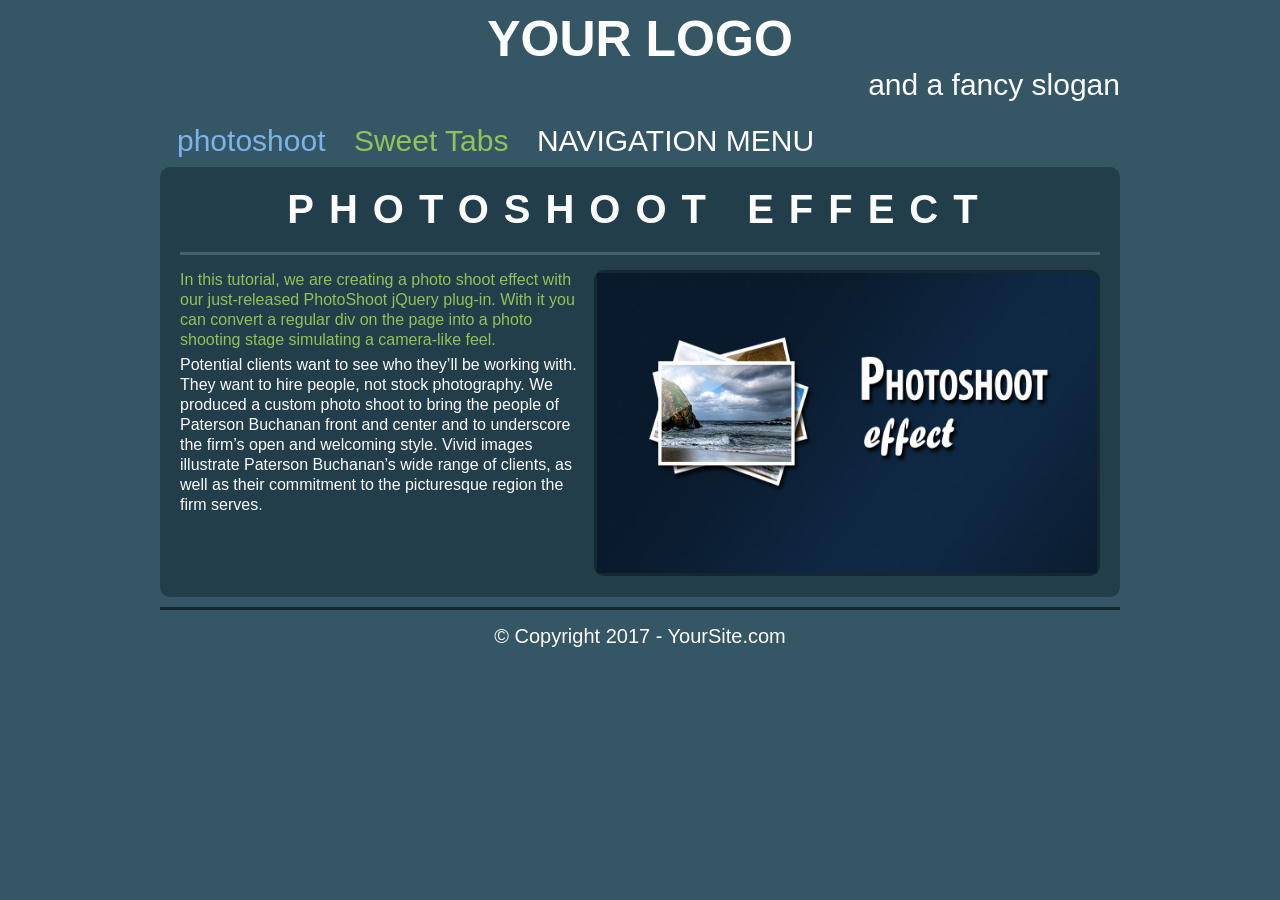
<file: web design/portfolio changes/photo-shoot-effect.html>
<!DOCTYPE html>
<html lang="en">
<head>
    <meta charset="UTF-8">
    <title>Photo Shoot Effect</title>
    <link rel="stylesheet" type="text/css" href="photo-shoot-effect.css"/>
</head>
<body>
<header>
    <h1>Your Logo</h1>
    <h3>and a fancy slogan</h3>
    <nav>
        <ul>
            <li><a href="#">PHOTOSHOOT</a></li>
            <li><a href="#" title="sweet tabs">Sweet Tabs</a></li>
            <li><a href="#">Navigation Menu</a></li>
        </ul>
    </nav>
</header>

<main>
    <article>
        <h2>Photoshoot Effect</h2>
        <div class="article-content">
            <figure>
                <img src="images/photo.jpg"/>
            </figure>
            <p>
                In this tutorial, we are creating a photo shoot effect with our just-released PhotoShoot jQuery
                plug-in. With it you can convert a regular div on the page into a photo shooting stage simulating a
                camera-like feel.
            </p>
            <p>
                Potential clients want to see who they’ll be working with. They want to hire people, not stock
                photography. We produced a custom photo shoot to bring the people of Paterson Buchanan front and
                center and to underscore the firm’s open and welcoming style. Vivid images illustrate Paterson
                Buchanan’s wide range of clients, as well as their commitment to the picturesque region the firm
                serves.
            </p>
        </div>
    </article>
</main>

<footer>
    &copy; Copyright 2017 - YourSite.com
</footer>
</body>
</html>
</file>
<file: web design/portfolio changes/photo-shoot-effect.css>
@import "https://fonts.googleapis.com/css?family=Lato:300,400,900";
* {
  margin: 0;
  padding: 0;
}
body {
  font-family: Arial, sans-serif;
  color: #fcfcfc;
  background-color: #355664;
  width: 960px;
  margin: 0 auto;
}

h1, h2, h3 {
  font-family:
    forte,Arial,sans-serif;
}

h1 {
  font-size: 50px;
  padding: 10px 0 0;
  text-align: center; 
  text-transform: uppercase;
}

h2 {
  font-size: 40px; 
  letter-spacing: 15px;
  text-align: center;
  text-transform: uppercase;  
  border-bottom: 3px solid #416371;
  padding-bottom: 20px;
}

h3 {
  text-align: right;
  font-size: 30px;
  font-weight: normal;
  margin: 0 0 10px;
}

p {
    line-height: 20px;
    padding-bottom: 5px;
}

figure + p {
  color: #94c258;
}

img {
  border: none;
  width: 500px;
  height: 300px;
}

div.article-content {
  margin: 15px 0;
}

nav {
  background: #355664;
  padding: 0 5px;
}

nav ul li {
  display: inline-block;
}

nav ul li a {
  color: #ffffff;
  display: inline-block;
  font-size: 30px;
  margin: 5px 2px;
  padding: 7px 10px 4px;
  text-transform: uppercase;
  text-decoration: none;
}

nav ul li a:hover {
    color: orange;
}

nav ul li:first-of-type > a {
  color: #7CB3E9;
  font-size: 30px;
  text-transform: lowercase;
}

nav ul a[title="sweet tabs"] {
  color: #8EC45B;
  font-size: 30px;
  text-transform: none;
}

nav,article,
nav ul li a,figure {
  border-radius: 10px;
}

article {
  background-color: #213E4A;
  margin: 0 0 10px;
  padding: 20px;
  height: 390px;}
figure {
  border: 3px solid #142830;
  float: right;
  height: 300px;
  width: 500px;
  margin-left: 15px;
}

footer {
  border-top: 3px solid #142830;
  padding-top: 15px;
  margin-bottom: 30px;
  text-align: center;
  font-size: 20px;
}
</file>
